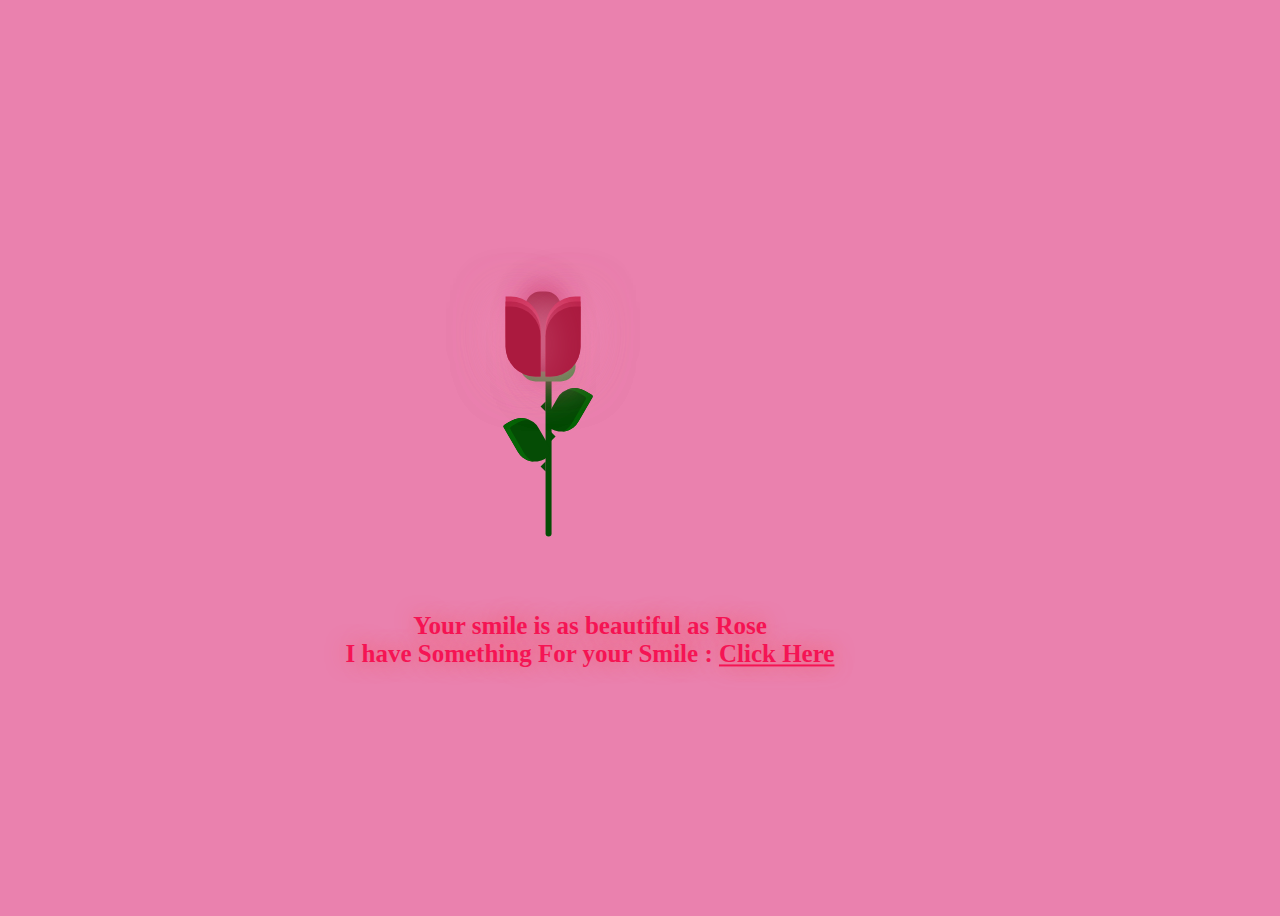
<file: index.html>
<html lang="en">
    <head>
    <meta charset="UTF-8">
    <meta name="viewport" content="width=device-width, initial-scale=1.0">
    <title>ROSE DAY </title>
    <link rel="stylesheet" href="style.css">
    <link href="https://fonts.googleapis.com/css?family=Indie+Flower" rel="stylesheet" type="text/css">
  </head>
  <body>
    <div class="container">
      <div class="glass">
        <div class="shine"></div>
      </div>
      <div class="thorns">
        <div></div>
        <div></div>
        <div></div>
        <div></div>
        <div></div>

      </div>
      <div class="leaves">
        <div></div>
        <div></div>
        <div></div>
        <div></div>
        <div></div>
        <div></div>
      </div>
      <div class="petals">
        <div></div>
        <div></div>
        <div></div>
        <div></div>
        <div></div>
        <div></div>
        <div></div>
      </div>
      <div class="text">
        <h2></h2> Your smile is as beautiful as Rose <br> 
        I have Something For your Smile : <a href="new.html">Click Here</a>
       </div>
     </div>
   
 </body></html>
</file>
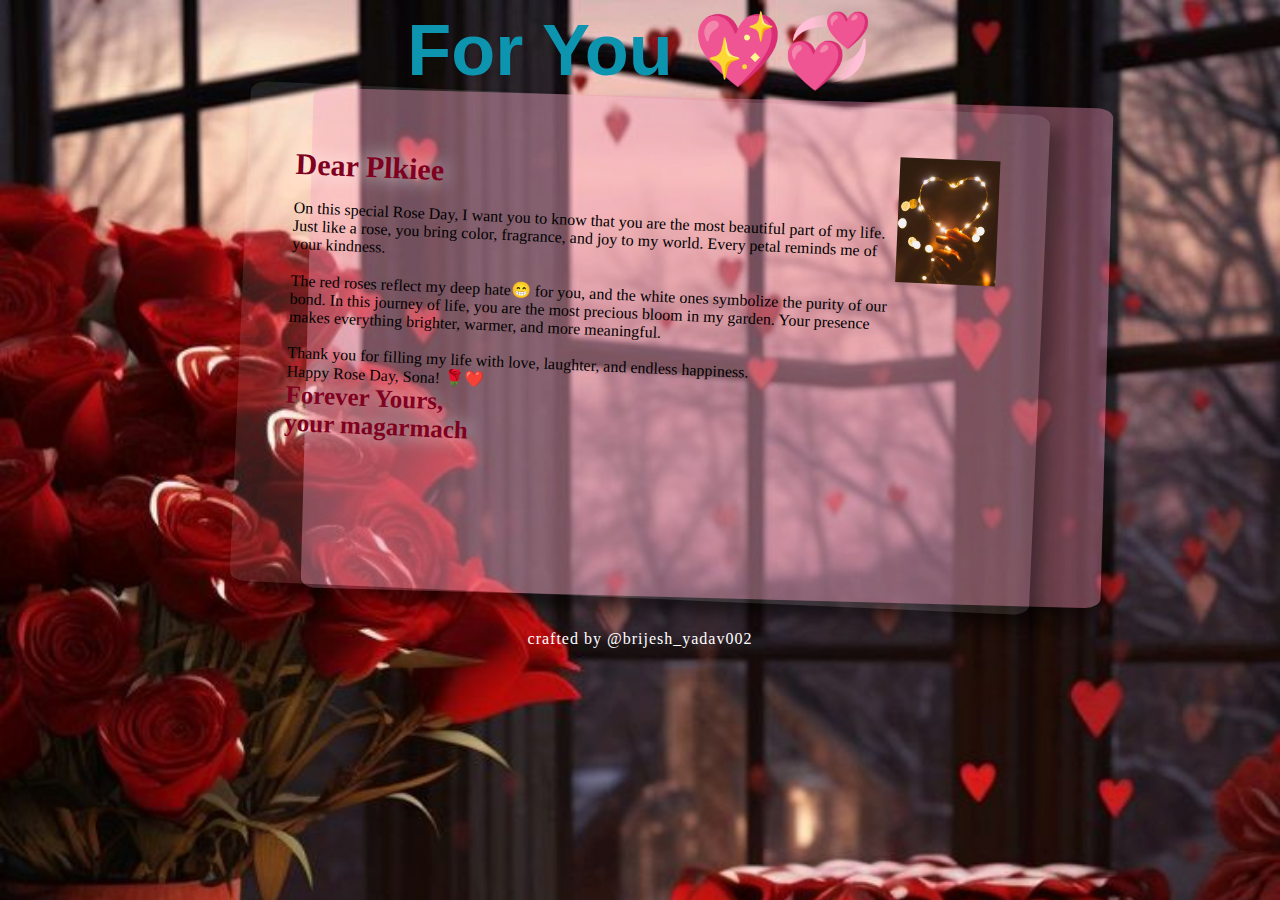
<file: new.html>
<html lang="en"><head>
    <meta charset="UTF-8">
    <meta name="viewport" content="width=device-width, initial-scale=1.0">
    <title>Rose Day </title>
    <link rel="stylesheet" href="new.css">
  </head>
  <body>
    <div class="wrap">
      <h1>For You 💖💞</h1>
      <div class="postcard1"></div>
      <div class="postcard">
        <div class="letter"></div>
        <p>
          <span>Dear Plkiee</span>
          <br>
          <br>On this special Rose Day, I want you to know that you are the most beautiful part of my life. Just like a rose, you bring color, fragrance, and joy to my world. Every petal reminds me of your kindness. <br>

          <br>The red roses reflect my deep hate😁 for you, and the white ones symbolize the purity of our bond. In this journey of life, you are the most precious bloom in my garden. Your presence makes everything brighter, warmer, and more meaningful.<br>
          
          <br>Thank you for filling my life with love, laughter, and endless happiness.<br>
          
          Happy Rose Day, Sona! 🌹❤️

          <br>
          <span class="ullu">
            Forever Yours,
            <br>
            your magarmach</span>
        </p>
        <div class="address">
          <img src="rose2.jpg" class="mail_stamp">
        </div>
      </div>
    </div>

    <footer>
      <p>crafted by @brijesh_yadav002</p>
    </footer>
  

</body></html>
</file>
<file: style.css>
@import url("https://fonts.googleapis.com/css2?family=Great+Vibes&display=swap");
body {
  height: 100%;
  width: 100%;
  background: #ea81ae;
  overflow: hidden;
  text-align: center;
  justify-content: center;
}

.container {
  position: absolute;
  left: 50%;
  top: 50%;
  transform: translate(-50%, -50%);
}

.glass {
  height: 350px;
  width: 250px;
}

.petals > div {
  position: absolute;
  background: #f4265a;
  width: 35px;
  height: 80px;
  top: 55px;
  transition: all 0.5s ease-out;
}
.petals > div:nth-child(1) {
  border-radius: 15px;
  box-shadow: 0px 0px 30px #bd1150;
  left: 80px;
  top: 60px;
  background: #9d193b;
}
.petals > div:nth-child(2),
.petals > div:nth-child(4),
.petals > div:nth-child(6) {
  background: #cf4361;
  left: 60px;
  border-radius: 0px 30px 0px 30px;
  transform-origin: bottom right;
}
.petals > div:nth-child(3),
.petals > div:nth-child(5),
.petals > div:nth-child(7) {
  background: #b81b43;
  left: 100px;
  border-radius: 30px 0px 30px 0px;
  transform-origin: bottom left;
}
.petals > div:nth-child(2) {
  z-index: 5;
  background: #ab1a3f;
  top: 75px;
  height: 70px;
  box-shadow: 0px 0px 50px rgba(245, 148, 184, 0.5);
  animation: bloom2 3s ease-in-out;
  animation-fill-mode: forwards;
}
.petals > div:nth-child(3) {
  z-index: 4;
  background: #ab1a3f;
  top: 75px;
  height: 70px;
  box-shadow: 0px 0px 50px rgba(245, 148, 184, 0.5);
  animation: bloom3 3s ease-in-out, glowing 2.5s ease-in-out infinite;
  animation-fill-mode: forwards;
}
.petals > div:nth-child(4) {
  z-index: 3;
  background: #b81b43;
  top: 70px;
  height: 75px;
  box-shadow: 0px 0px 50px rgba(245, 148, 184, 0.5);
  animation: bloom4 3s ease-in-out, glowing 2.5s ease-in-out infinite;
  animation-fill-mode: forwards;
}
.petals > div:nth-child(5) {
  z-index: 2;
  background: #b81b43;
  top: 70px;
  height: 75px;
  box-shadow: 0px 0px 50px rgba(245, 148, 184, 0.5);
  animation: bloom5 3s ease-in-out, glowing 2.5s ease-in-out infinite;
  animation-fill-mode: forwards;
}
.petals > div:nth-child(6) {
  z-index: 1;
  background: #c9204b;
  top: 65px;
  height: 70px;
  box-shadow: 0px 0px 50px rgba(245, 148, 184, 0.3);
  animation: bloom6 3s ease-in-out, glowing 2.5s ease-in-out infinite;
  animation-fill-mode: forwards;
}
.petals > div:nth-child(7) {
  z-index: 0;
  background: #c9204b;
  top: 65px;
  height: 70px;
  box-shadow: 0px 0px 50px rgba(245, 148, 184, 0.3);
  animation: bloom7 3s ease-in-out, glowing 2.5s ease-in-out infinite;
  animation-fill-mode: forwards;
}

.deadPetals > div {
  position: absolute;
  background: #d52d58;
  width: 20px;
  height: 15px;
  top: 120px;
  border-radius: 0px 30px 0px 30px;
  box-shadow: 0px 0px 30px rgba(245, 148, 184, 0.5);
  transition: all 0.5s ease-out;
}
.deadPetals > div:nth-child(1) {
  left: 80px;
  transform: rotate(-30deg);
  animation: falling 10s 4s ease-in-out infinite;
}
.deadPetals > div:nth-child(2) {
  left: 101px;
  transform: rotate(-30deg);
  animation: falling 20s 8s ease-in-out infinite;
}
.deadPetals > div:nth-child(3) {
  left: 79px;
  transform: rotate(-30deg);
  animation: falling 20s 12s ease-in-out infinite;
}
.deadPetals > div:nth-child(4) {
  left: 92px;
  transform: rotate(-30deg);
  animation: falling 20s 16s ease-in-out infinite;
}

.leaves > div:nth-last-child(1) {
  position: absolute;
  width: 55px;
  height: 30px;
  background: #338f37;
  top: 120px;
  left: 75px;
  border-radius: 100px;
}
.leaves > div:nth-child(1) {
  position: absolute;
  width: 6px;
  height: 210px;
  background: #054c05;
  top: 95px;
  left: 100px;
  border-radius: 0 0 100px 100px;
}
.leaves > div:nth-child(2) {
  position: absolute;
  width: 30px;
  height: 50px;
  top: 53px;
  border-radius: 5px 40px 20px 40px;
  background: #054c05;
  transform-origin: bottom;
  transform: rotate(-30deg);
  top: 180px;
  left: 80px;
  box-shadow: inset 5px 5px #066406;
}
.leaves > div:nth-child(3) {
  position: absolute;
  width: 30px;
  height: 50px;
  top: 53px;
  border-radius: 40px 5px 40px 20px;
  background: #054c05;
  transform-origin: bottom;
  transform: rotate(30deg);
  top: 150px;
  left: 95px;
  box-shadow: inset -5px 5px #066406;
}

.thorns > div {
  position: absolute;
  width: 0;
  height: 0;
  top: 140px;
}
.thorns > div:nth-child(odd) {
  border-top: 5px solid transparent;
  border-bottom: 5px solid transparent;
  border-left: 5px solid #054c05;
  left: 105px;
}
.thorns > div:nth-child(even) {
  border-top: 5px solid transparent;
  border-bottom: 5px solid transparent;
  border-right: 5px solid #054c05;
  left: 95px;
}
.thorns > div:nth-child(1) {
  top: 200px;
}
.thorns > div:nth-child(2) {
  top: 170px;
}
.thorns > div:nth-child(4) {
  top: 230px;
}

@keyframes bloom2 {
  50% {
    transform: rotate(-90deg);
    top: 200px;
    left: 100px;
  }
  100% {
    transform: rotate(-60deg);
    top: 252px;
    left: 50px;
    background: #71122a;
    box-shadow: 0px 0px 0px rgba(245, 148, 184, 0);
  }
}
@keyframes bloom3 {
  100% {
    transform: rotate(45deg);
  }
}
@keyframes bloom4 {
  100% {
    transform: rotate(-20deg);
  }
}
@keyframes bloom5 {
  100% {
    transform: rotate(20deg);
  }
}
@keyframes bloom6 {
  100% {
    transform: rotate(-5deg);
  }
}
@keyframes bloom7 {
  100% {
    transform: rotate(5deg);
  }
}
@keyframes glowing {
  50% {
    background: #d7365f;
    box-shadow: 0px 0px 60px #f594b8;
  }
}
@keyframes falling {
  20% {
    top: 335px;
    background: #9d193b;
    box-shadow: 0px 0px 0px rgba(245, 148, 184, 0);
  }
  100% {
    top: 335px;
    opacity: 0;
  }
}
.text {
  font-family: cursive;
  font-weight: 800;
  font-size: 25px;
  text-align: center;
  justify-content: center;
  color: rgb(245, 20, 84);
  text-shadow: 0 0 20px rgb(241, 94, 106);
  margin-left: -100px;
}
.text a {
  color: rgb(245, 20, 84);
}
.text a:hover {
  color: white;
  text-shadow: 0 0 20px rgb(25, 32, 235);
}
</file>
<file: new.css>
@import url("https://fonts.googleapis.com/css2?family=Great+Vibes&display=swap");
* {
  box-sizing: border-box;
}
body {
    font-family: "Varela Round", "Quicksand", sans-serif;
    background: url(rose1.jpg);
    background-size: cover;
    background-repeat: no-repeat;
    background-color: black;
  }
  
  .postcard {
    width: 800px;
    height: 500px;
    background: rgba(255, 255, 255, 0.101);
  
    margin: 0 auto;
    border-radius: 2%;
    display: flex;
    justify-content: space-between;
    padding: 3em;
    box-shadow: 0.8em 0.8em 15px rgba(0, 0, 0, 0.3);
    -ms-transform: rotate(2.5deg); /* IE 9 */
    -webkit-transform: rotate(2.5deg); /* Chrome, Safari, Opera */
    transform: rotate(2.5deg);
    -moz-transition: all 0.5s ease;
    -webkit-transition: all 0.5s ease;
    -o-transition: all 0.5s ease;
    transition: all 0.5s ease;
  }
  
  .postcard1 {
    width: 800px;
    height: 500px;
    background: #f594b862;
    position: absolute;
    left: 24%;
    
    z-index: -1;
    margin: 0 auto;
    border-radius: 2%;
    display: flex;
    justify-content: space-between;
    padding: 3em;
    box-shadow: 0.8em 0.8em 15px rgba(0, 0, 0, 0.3);
    -ms-transform: rotate(2.5deg); /* IE 9 */
    -webkit-transform: rotate(2.5deg); /* Chrome, Safari, Opera */
    transform: rotate(1.5deg);
    -moz-transition: all 0.5s ease;
    -webkit-transition: all 0.5s ease;
    -o-transition: all 0.5s ease;
    transition: all 0.5s ease;
  }
  
  h1 {
    text-align: center;
    font-size: 4.5em;
    color: #0d95b0;
    margin-bottom: 5px;
  }
  
  /*animation*/
  .postcard:hover,
  .postcard:active,
  .postcard:focus {
    -ms-transform: rotate(0deg); /* IE 9 */
    -webkit-transform: rotate(0deg); /* Chrome, Safari, Opera */
    transform: rotate(0deg);
    -moz-transition: all 0.5s ease;
    -webkit-transition: all 0.5s ease;
    -o-transition: all 0.5s ease;
    transition: all 0.5s ease;
  }
  
  .mail_stamp {
    width: 100px;
    float: right;
  }
  
  .push {
    margin-bottom: 1em;
    margin-top: 0.5em;
  }
  
  /*footer*/
  footer {
    margin: 2em auto;
    text-align: center;
    font-family: "Varela Round", "Quicksand", sans-serif;
    color: white;
  }
  
  footer p {
    font-size: 1em;
    letter-spacing: 1px;
  }
  p span {
    font-size: 30px;
    font-weight: 600;
    text-shadow: 0 0 20px rgb(255, 255, 255);
    color: #800020;
  }
  p {
    font-size: 16px;
    font-family: cursive;
    font-weight: 540;
  }
  .ullu {
    font-size: 25px;
  
    text-shadow: 0 0 20px rgb(255, 255, 255);
  }
</file>
